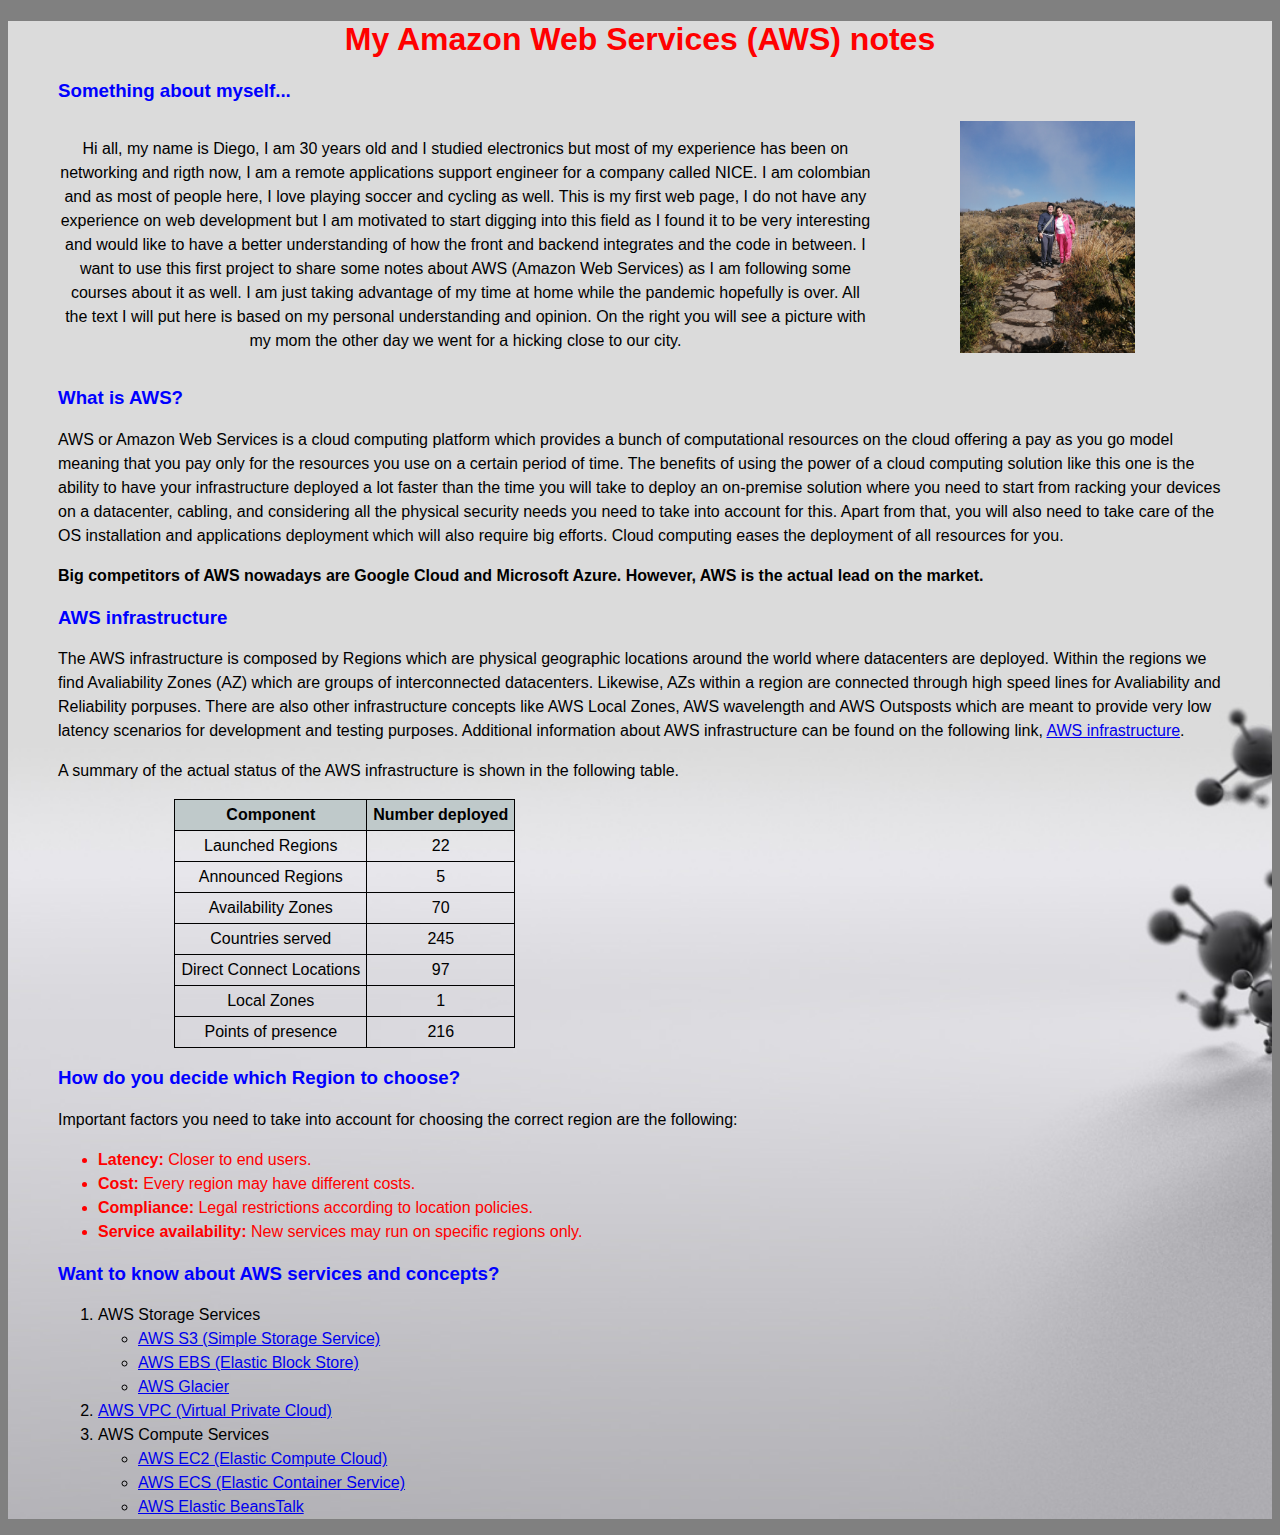
<file: index.html>
<!DOCTYPE html>
<html>
      <head>
          <title>AWS by DEPT</title>
          <meta name="viewport" content="width=device-width, initial-scale=1.0">
          <link rel="stylesheet" href="styleSass.css">
      </head>

      <body>

          <div class="hero-image">
              <div class="main_container">
                <h1>My Amazon Web Services (AWS) notes</h1>
                    <h3>Something about myself...</h3>

                        <div class="grid">
                              <div class="grid-item">
                                <p>Hi all, my name is Diego, I am 30 years old and I studied electronics but most of my experience has been on networking and rigth now,
                                I am a remote applications support engineer for a company called NICE. I am colombian and as most of people here, I love playing soccer and cycling as well. This is my
                                first web page, I do not have any experience on web development but I am motivated to start digging into this field as I found it to be very interesting
                                and would like to have a better understanding of how the front and backend integrates and the code in between. I want to use this first project to share
                                some notes about AWS (Amazon Web Services) as I am following some courses about it as well. I am just taking advantage of my time at home while
                                the pandemic hopefully is over. All the text I will put here is based on my personal understanding and opinion. On the right you will see a picture with my mom
                                the other day we went for a hicking close to our city.</p>
                              </div>
                              <div class="grid-item">
                                <img src="./images/withMom3.png" hspace="1%">
                              </div>
                        </div>

                <h3>What is AWS?</h3>

                <p>
                  AWS or Amazon Web Services is a cloud computing platform which provides a bunch of computational resources on the cloud offering a pay as you go
                  model meaning that you pay only for the resources you use on a certain period of time. The benefits of using the power of a cloud computing solution
                  like this one is the ability to have your infrastructure deployed a lot faster than the time you will take to deploy an on-premise solution where
                  you need to start from racking your devices on a datacenter, cabling, and considering all the physical security needs you need to take into
                  account for this. Apart from that, you will also need to take care of the OS installation and applications deployment which will also require big
                  efforts. Cloud computing eases the deployment of all resources for you.
                </p>

                <div id="middle">
                  <span class="name">
                    <p>
                      Big competitors of AWS nowadays are Google Cloud and Microsoft Azure. However, AWS is the actual lead on the market.
                    </p>
                  </span>
                </div>

                <h3>AWS infrastructure</h3>

                <p>
                  The AWS infrastructure is composed by Regions which are physical geographic locations around the world where datacenters are deployed. Within the
                  regions we find Avaliability Zones (AZ) which are groups of interconnected datacenters. Likewise, AZs within a region are connected through high
                  speed lines for Avaliability and Reliability porpuses. There are also other infrastructure concepts like AWS Local Zones, AWS wavelength and AWS
                  Outsposts which are meant to provide very low latency scenarios for development and testing purposes. Additional information about AWS infrastructure
                  can be found on the following link, <a href="https://aws.amazon.com/about-aws/global-infrastructure/regions_az/?p=ngi&loc=2">AWS infrastructure</a>.
                </p>

                <p>A summary of the actual status of the AWS infrastructure is shown in the following table.</p>

                <table>
                  <tr>
                    <th>Component</th>
                    <th>Number deployed</th>
                  </tr>
                  <tr>
                    <td>Launched Regions</td>
                    <td>22</td>
                  </tr>
                  <tr>
                    <td>Announced Regions</td>
                    <td>5</td>
                  </tr>
                  <tr>
                    <td>Availability Zones</td>
                    <td>70</td>
                  </tr>
                  <tr>
                    <td>Countries served</td>
                    <td>245</td>
                  </tr>
                  <tr>
                    <td>Direct Connect Locations</td>
                    <td>97</td>
                  </tr>
                  <tr>
                    <td>Local Zones</td>
                    <td>1</td>
                  </tr>
                  <tr>
                    <td>Points of presence</td>
                    <td>216</td>
                  </tr>
                </table>

                <div>
                    <h3>How do you decide which Region to choose?</h3>

                    <p>Important factors you need to take into account for choosing the correct region are the following:</p>

                    <ul>
                        <li><strong>Latency:</strong> Closer to end users.</li>
                        <li><strong>Cost:</strong> Every region may have different costs.</li>
                        <li><strong>Compliance:</strong> Legal restrictions according to location policies.</li>
                        <li><strong>Service availability:</strong> New services may run on specific regions only.</li>
                    </ul>
                </div>

                <h3>Want to know about AWS services and concepts?</h3>

                <ol>
                  <li>AWS Storage Services</li>
                    <ul>
                      <li><a href="AWS_S3.html">AWS S3 (Simple Storage Service)</a></li>
                      <li><a href="AWS_EBS.html">AWS EBS (Elastic Block Store)</a>
                      <!--<li><a href="AWS_EFS.html">AWS EFS (Elastic File System)</a>-->
                      <li><a href="AWS_Glacier.html">AWS Glacier</a>
                    </ul>
                  <li><a href="AWS_VPC.html">AWS VPC (Virtual Private Cloud)</a></li>
                  <li>AWS Compute Services</li>
                    <ul>
                      <li><a href="AWS_EC2.html">AWS EC2 (Elastic Compute Cloud)</a></li>
                      <li><a href="AWS_ECS.html">AWS ECS (Elastic Container Service)</a></li>
                      <li><a href="AWS_Beanstalk.html">AWS Elastic BeansTalk</a>
                    </ul>
                </ol>
              </div>
            </div>
      </body>
</html>
</file>
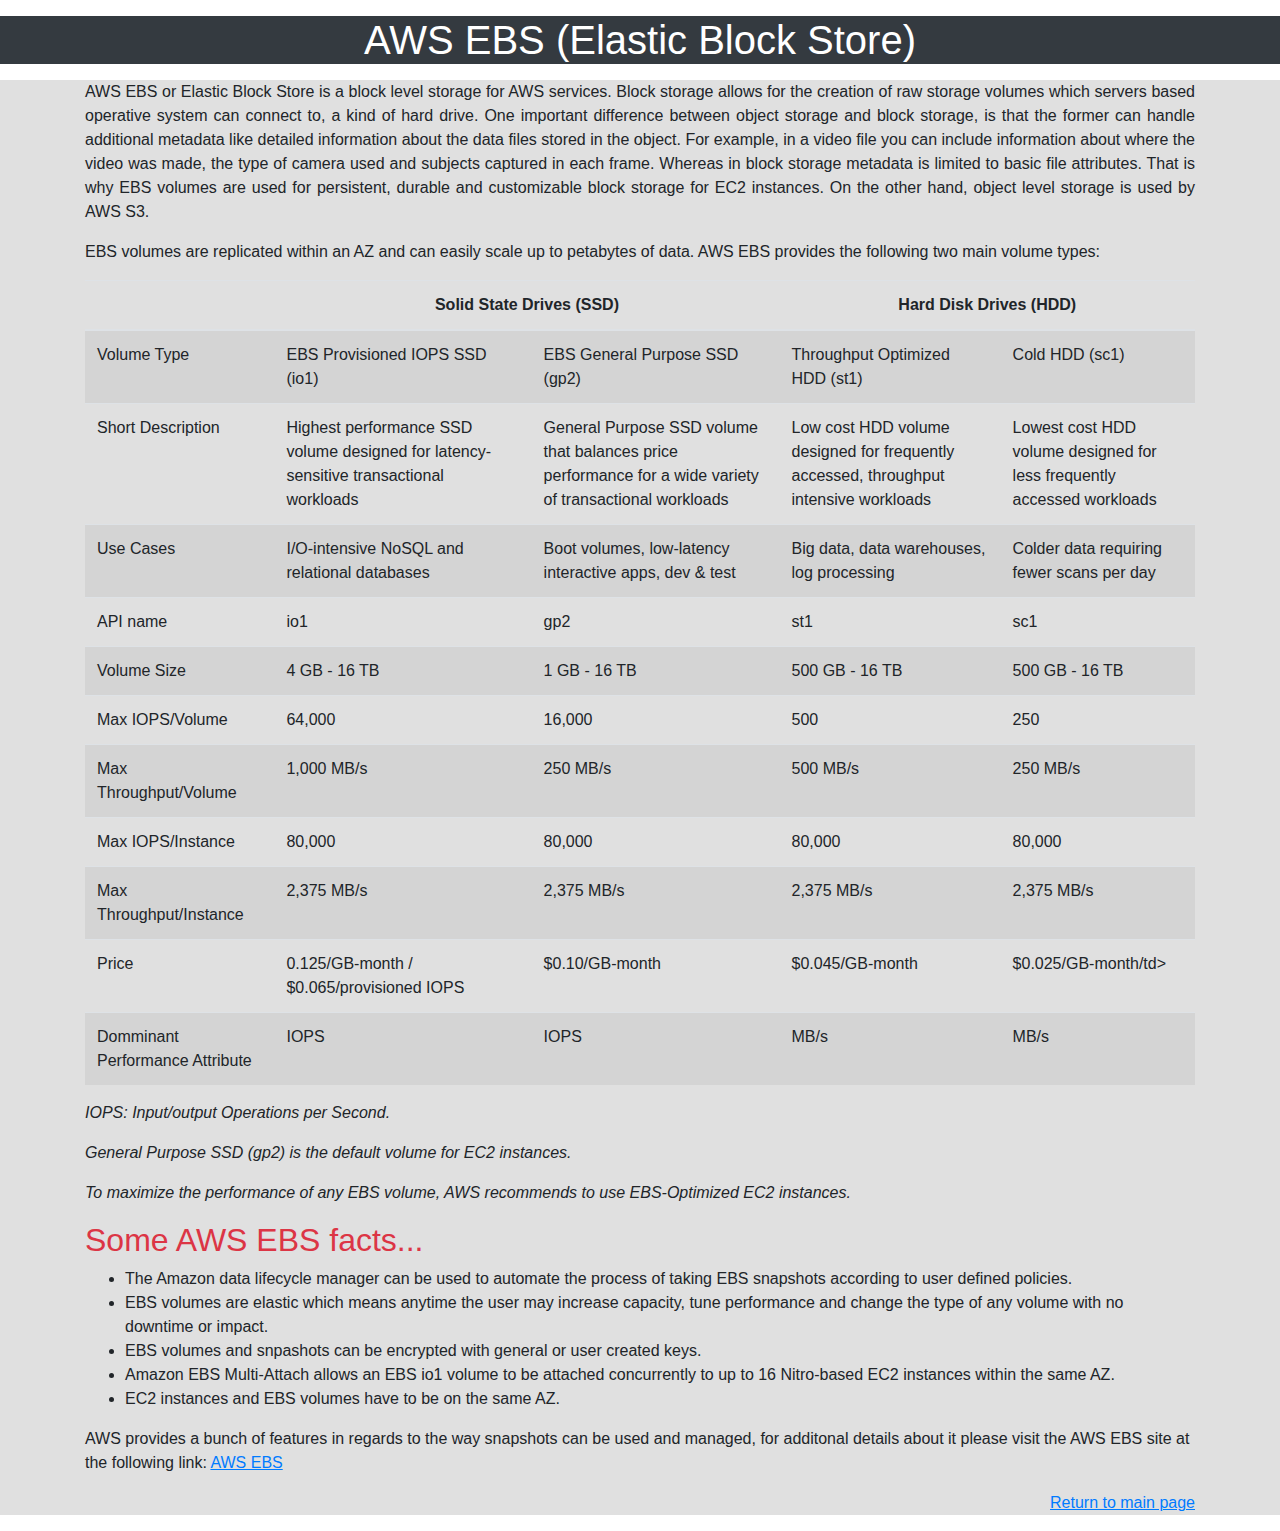
<file: AWS_EBS.html>
<!DOCTYPE html>
<html>
      <head>
            <title>AWS EBS</title>
            <link rel="stylesheet" href="https://maxcdn.bootstrapcdn.com/bootstrap/4.0.0/css/bootstrap.min.css" integrity="sha384-Gn5384xqQ1aoWXA+058RXPxPg6fy4IWvTNh0E263XmFcJlSAwiGgFAW/dAiS6JXm" crossorigin="anonymous">
            <style>
                  .container-fluid {
                    background-color: #e0e0e0;
                  }
            </style>
      </head>

      <body>
            <div class="container-fluid pt-12 my-3 bg-dark text-white">

                <h1 class="text-center">AWS EBS (Elastic Block Store)</h1>

            </div>

            <div class="container-fluid">

                     <div class="container">
                          <p class="text-justify">AWS EBS or Elastic Block Store is a block level storage for AWS services. Block storage allows for the creation of raw storage volumes which servers
                            based operative system can connect to, a kind of hard drive. One important difference between object storage and block storage, is that the former can
                            handle additional metadata like detailed information about the data files stored in the object. For example, in a video file you can include information
                            about where the video was made, the type of camera used and subjects captured in each frame. Whereas in block storage metadata is limited to basic
                            file attributes. That is why EBS volumes are used for persistent, durable and customizable block storage for EC2 instances. On the other hand, object
                            level storage is used by AWS S3.</p>

                          <p class="text-justify">EBS volumes are replicated within an AZ and can easily scale up to petabytes of data. AWS EBS provides the following two
                            main volume types:</p>

                     </div>

                     <div class="container">
                       <div class="table-responsive">
                          <table class="table table-striped">
                              <thead>
                                 <tr>
                                    <th scope="col"></th>
                                    <th colspan="2" class="text-center">Solid State Drives (SSD)</th>
                                    <th colspan="2" class="text-center">Hard Disk Drives (HDD)</th>
                                </tr>
                             </thead>
                             <tbody>
                                <tr>
                                    <td scope="col">Volume Type</td>
                                    <td scope="col">EBS Provisioned IOPS SSD (io1)</td>
                                    <td scope="col">EBS General Purpose SSD (gp2)</td>
                                    <td scope="col">Throughput Optimized HDD (st1)</td>
                                    <td scope="col">Cold HDD (sc1)</td>
                                </tr>
                                <tr>
                                    <td scope="col">Short Description</th>
                                    <td scope="col">Highest performance SSD volume designed for latency-sensitive transactional workloads</td>
                                    <td scope="col">General Purpose SSD volume that balances price performance for a wide variety of transactional workloads</td>
                                    <td scope="col">Low cost HDD volume designed for frequently accessed, throughput intensive workloads</td>
                                    <td scope="col">Lowest cost HDD volume designed for less frequently accessed workloads</td>
                                </tr>
                                <tr>
                                    <td scope="col">Use Cases</td>
                                    <td scope="col">I/O-intensive NoSQL and relational databases</td>
                                    <td scope="col">Boot volumes, low-latency interactive apps, dev & test</td>
                                    <td scope="col">Big data, data warehouses, log processing</td>
                                    <td scope="col">Colder data requiring fewer scans per day</td>
                                </tr>
                                <tr>
                                    <td scope="col">API name</td>
                                    <td scope="col">io1</td>
                                    <td scope="col">gp2</td>
                                    <td scope="col">st1</td>
                                    <td scope="col">sc1</td>
                                </tr>
                                <tr>
                                    <td scope="col">Volume Size</td>
                                    <td scope="col">4 GB - 16 TB</td>
                                    <td scope="col">1 GB - 16 TB</td>
                                    <td scope="col">500 GB - 16 TB</td>
                                    <td scope="col">500 GB - 16 TB</td>
                                </tr>
                                <tr>
                                    <td scope="col">Max IOPS/Volume</td>
                                    <td scope="col">64,000</td>
                                    <td scope="col">16,000</td>
                                    <td scope="col">500</td>
                                    <td scope="col">250</td>
                                </tr>
                                <tr>
                                    <td scope="col">Max Throughput/Volume</td>
                                    <td scope="col">1,000 MB/s</td>
                                    <td scope="col">250 MB/s</td>
                                    <td scope="col">500 MB/s</td>
                                    <td scope="col">250 MB/s</td>
                                </tr>
                                <tr>
                                    <td scope="col">Max IOPS/Instance</td>
                                    <td scope="col">80,000</td>
                                    <td scope="col">80,000</td>
                                    <td scope="col">80,000</td>
                                    <td scope="col">80,000</td>
                                </tr>
                                <tr>
                                    <td scope="col">Max Throughput/Instance</td>
                                    <td scope="col">2,375 MB/s</td>
                                    <td scope="col">2,375 MB/s</td>
                                    <td scope="col">2,375 MB/s</td>
                                    <td scope="col">2,375 MB/s</td>
                                </tr>
                                <tr>
                                    <td scope="col">Price</td>
                                    <td scope="col">0.125/GB-month / $0.065/provisioned IOPS</td>
                                    <td scope="col">$0.10/GB-month</td>
                                    <td scope="col">$0.045/GB-month</td>
                                    <td scope="col">$0.025/GB-month/td>
                                </tr>
                                <tr>
                                    <td scope="col">Domminant Performance Attribute</td>
                                    <td scope="col">IOPS</td>
                                    <td scope="col">IOPS</td>
                                    <td scope="col">MB/s</td>
                                    <td scope="col">MB/s</td>
                                </tr>
                            </tbody>
                          </table>
                        </div>
                    </div>

                    <div class="container">

                        <p class="font-italic">IOPS: Input/output Operations per Second.</p>
                        <p class="font-italic">General Purpose SSD (gp2) is the default volume for EC2 instances.</p>
                        <p class="font-italic">To maximize the performance of any EBS volume, AWS recommends to use EBS-Optimized EC2 instances.</p>

                        <h2 class="text-danger">Some AWS EBS facts...</h2>

                        <ul>
                            <li>The Amazon data lifecycle manager can be used to automate the process of taking EBS snapshots according to user defined policies.</li>
                            <li>EBS volumes are elastic which means anytime the user may increase capacity, tune performance and change the type of any volume with
                            no downtime or impact.</li>
                            <li>EBS volumes and snpashots can be encrypted with general or user created keys.</li>
                            <li>Amazon EBS Multi-Attach allows an EBS io1 volume to be attached concurrently to up to 16 Nitro-based EC2 instances within the same AZ.</li>
                            <li>EC2 instances and EBS volumes have to be on the same AZ.</li>
                       </ul>

                       <p>AWS provides a bunch of features in regards to the way snapshots can be used and managed, for additonal details about it please visit the
                         AWS EBS site at the following link: <a href="https://aws.amazon.com/ebs/features/"><u>AWS EBS</u><a></p>

                      <p class="text-right"><a href="index.html"><u>Return to main page</u></p>

                  </div>
            </div>
      </body>
</html>
</file>
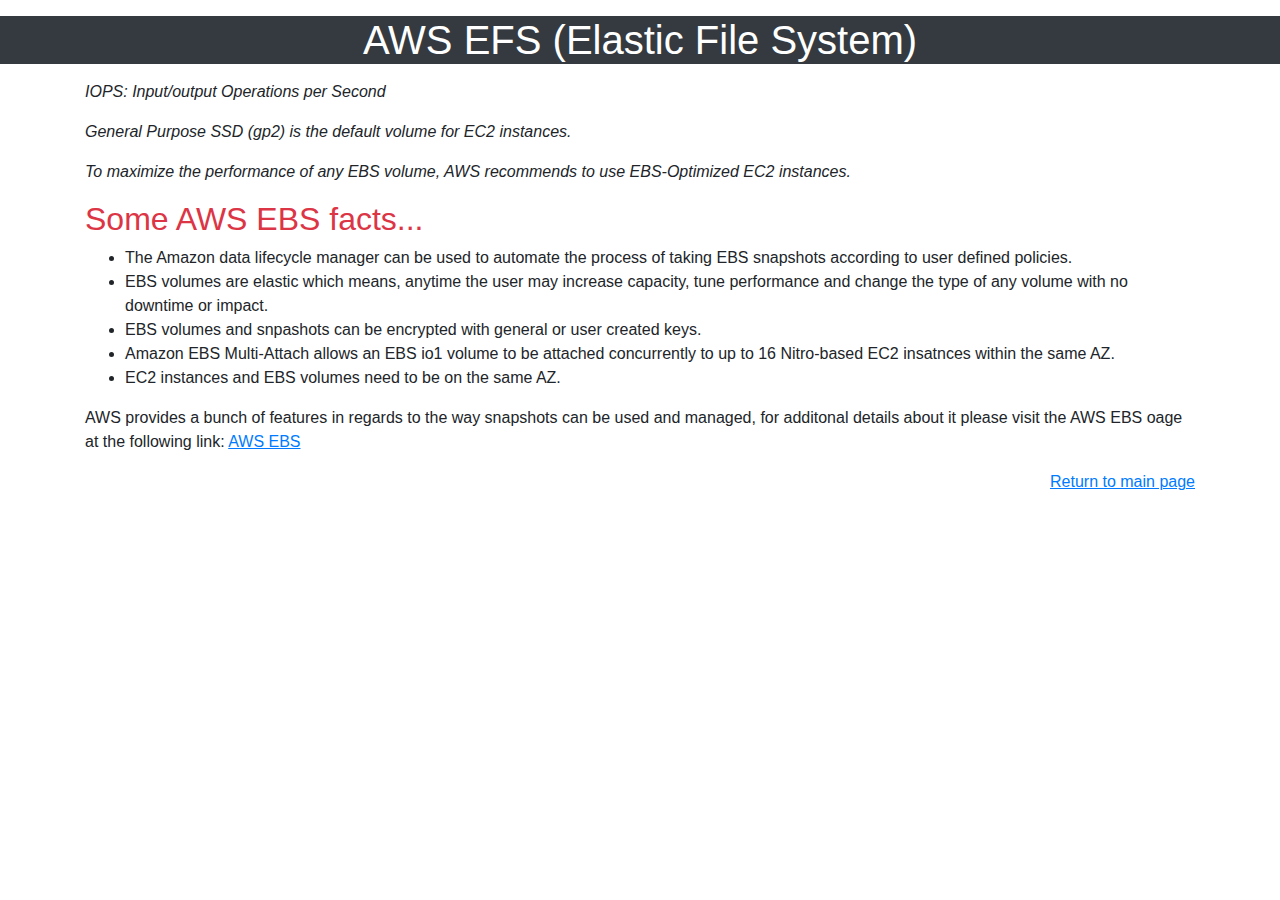
<file: AWS_EFS.html>
<!DOCTYPE html>
<html>
      <head>
            <title>AWS EFS</title>
            <link rel="stylesheet" href="https://maxcdn.bootstrapcdn.com/bootstrap/4.0.0/css/bootstrap.min.css" integrity="sha384-Gn5384xqQ1aoWXA+058RXPxPg6fy4IWvTNh0E263XmFcJlSAwiGgFAW/dAiS6JXm" crossorigin="anonymous">
      </head>

      <body>
            <div class="container-fluid pt-12 my-3 bg-dark text-white">

                <h1 class="text-center">AWS EFS (Elastic File System)</h1>

            </div>

            <div class="container">
                  <p class="text-justify"></p>

                  <p class="text-justify"></p>

            </div>

            <div class="container">

                <p class="font-italic">IOPS: Input/output Operations per Second</p>
                <p class="font-italic">General Purpose SSD (gp2) is the default volume for EC2 instances.</p>
                <p class="font-italic">To maximize the performance of any EBS volume, AWS recommends to use EBS-Optimized EC2 instances.</p>

                <h2 class="text-danger">Some AWS EBS facts...</h2>

                <ul>
                    <li>The Amazon data lifecycle manager can be used to automate the process of taking EBS snapshots according to user defined policies.</li>
                    <li>EBS volumes are elastic which means, anytime the user may increase capacity, tune performance and change the type of any volume with
                    no downtime or impact.</li>
                    <li>EBS volumes and snpashots can be encrypted with general or user created keys.</li>
                    <li>Amazon EBS Multi-Attach allows an EBS io1 volume to be attached concurrently to up to 16 Nitro-based EC2 insatnces within the same AZ.</li>
                    <li>EC2 instances and EBS volumes need to be on the same AZ.</li>
               </ul>

               <p>AWS provides a bunch of features in regards to the way snapshots can be used and managed, for additonal details about it please visit the
                 AWS EBS oage at the following link: <a href="https://aws.amazon.com/ebs/features/"><u>AWS EBS</u><a></p>

               <p class="text-right"><a href="index.html"><u>Return to main page</u></p>

          </div>
      </body>
</html>
</file>
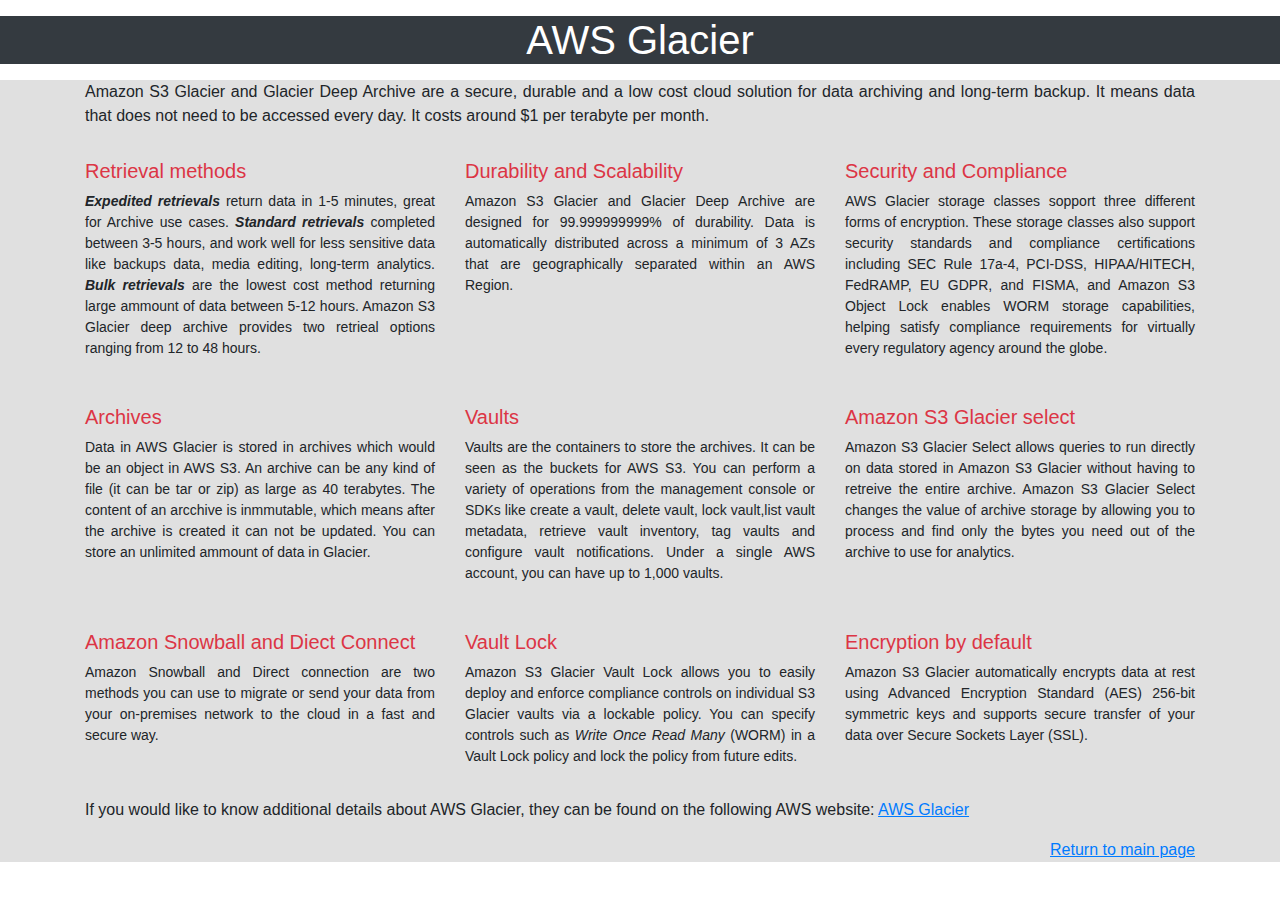
<file: AWS_Glacier.html>
<!DOCTYPE html>
<html>
      <head>
            <title>Amazon S3 Glacier</title>
            <link rel="stylesheet" href="https://maxcdn.bootstrapcdn.com/bootstrap/4.0.0/css/bootstrap.min.css" integrity="sha384-Gn5384xqQ1aoWXA+058RXPxPg6fy4IWvTNh0E263XmFcJlSAwiGgFAW/dAiS6JXm" crossorigin="anonymous">
            <style>
                  .row > div {
                      padding: 15px;
                      font-size: 14px;
                  }
                  .container-fluid {
                      background-color: #e0e0e0;
                  }
            </style>
      </head>
      <body>
            <div class="container-fluid pt-12 my-3 bg-dark text-white">

                    <h1 class="text-center">AWS Glacier</h1>

            </div>

            <div class="container-fluid">

                  <div class="container">

                    <p class="text-justify">Amazon S3 Glacier and Glacier Deep Archive are a secure, durable and a low cost cloud solution for data archiving and
                      long-term backup. It means data that does not need to be accessed every day. It costs around &#36;1 per terabyte per month.
                 </div>

                 <div class="container">
                      <div class="row">
                            <div class="col-sm-4">
                                    <h5 class="text-danger">Retrieval methods</h5>
                                    <p class="text-justify"><strong><i>Expedited retrievals</i></strong> return data in 1-5 minutes, great for Archive use cases.
                                      <strong><i>Standard retrievals</i></strong> completed between 3-5 hours, and work well for less sensitive data like backups data,
                                      media editing, long-term analytics. <strong><i>Bulk retrievals</i></strong> are the lowest cost method returning large ammount of data
                                      between 5-12 hours. Amazon S3 Glacier deep archive provides two retrieal options ranging from 12 to 48 hours.</p>
                           </div>

                           <div class="col-sm-4">
                                    <h5 class="text-danger">Durability and Scalability</h5>
                                    <p class="text-justify">Amazon S3 Glacier and Glacier Deep Archive are designed for 99.999999999% of durability. Data is automatically
                                      distributed across a minimum of 3 AZs that are geographically separated within an AWS Region.</p>
                          </div>

                          <div class="col-sm-4">
                                   <h5 class="text-danger">Security and Compliance</h5>
                                   <p class="text-justify">AWS Glacier storage classes sopport three different forms of encryption. These storage classes also
                                     support security standards and compliance certifications including SEC Rule 17a-4, PCI-DSS, HIPAA/HITECH, FedRAMP, EU GDPR,
                                     and FISMA, and Amazon S3 Object Lock enables WORM storage capabilities, helping satisfy compliance requirements for virtually
                                     every regulatory agency around the globe.</p>
                         </div>
                    </div>

                    <div class="row">
                          <div class="col-sm-4">
                                  <h5 class="text-danger">Archives</h5>
                                  <p class="text-justify">Data in AWS Glacier is stored in archives which would be an object in AWS S3. An archive can be any kind
                                    of file (it can be tar or zip) as large as 40 terabytes. The content of an arcchive is inmmutable, which means after the archive
                                    is created it can not be updated. You can store an unlimited ammount of data in Glacier.</p>
                          </div>

                          <div class="col-sm-4">
                                  <h5 class="text-danger">Vaults</h5>
                                  <p class="text-justify">Vaults are the containers to store the archives. It can be seen as the buckets for AWS S3. You can perform
                                    a variety of operations from the management console or SDKs like create a vault, delete vault, lock vault,list vault metadata,
                                    retrieve vault inventory, tag vaults and configure vault notifications. Under a single AWS account, you can have up to 1,000 vaults.</p>
                         </div>

                         <div class="col-sm-4">
                                 <h5 class="text-danger">Amazon S3 Glacier select</h5>
                                 <p class="text-justify">Amazon S3 Glacier Select allows queries to run directly on data stored in Amazon S3 Glacier without having
                                   to retreive the entire archive. Amazon S3 Glacier Select changes the value of archive storage by allowing you to process and find
                                   only the bytes you need out of the archive to use for analytics.</p>
                        </div>
                    </div>

                    <div class="row">
                          <div class="col-sm-4">
                                  <h5 class="text-danger">Amazon Snowball and Diect Connect</h5>
                                  <p class="text-justify">Amazon Snowball and Direct connection are two methods you can use to migrate or send your data from
                                  your on-premises network to the cloud in a fast and secure way.</p>
                          </div>

                          <div class="col-sm-4">
                                  <h5 class="text-danger">Vault Lock</h5>
                                  <p class="text-justify">Amazon S3 Glacier Vault Lock allows you to easily deploy and enforce compliance controls on individual
                                     S3 Glacier vaults via a lockable policy. You can specify controls such as <i>Write Once Read Many</i> (WORM) in a Vault Lock policy
                                     and lock the policy from future edits.</p>
                         </div>

                         <div class="col-sm-4">
                                 <h5 class="text-danger">Encryption by default</h5>
                                 <p class="text-justify">Amazon S3 Glacier automatically encrypts data at rest using Advanced Encryption Standard (AES) 256-bit
                                   symmetric keys and supports secure transfer of your data over Secure Sockets Layer (SSL).</p>
                        </div>
                    </div>
                  </div>

                <div class="container">
                    <p>If you would like to know additional details about AWS Glacier, they can be found on the following AWS website: <a href="https://aws.amazon.com/glacier/features/?nc=sn&loc=2"><u>AWS Glacier</u></a></p>
                    <p class="text-right"><a href="index.html"><u>Return to main page</u></p>
                </div>
            </div>
      </body>
</html>
</file>
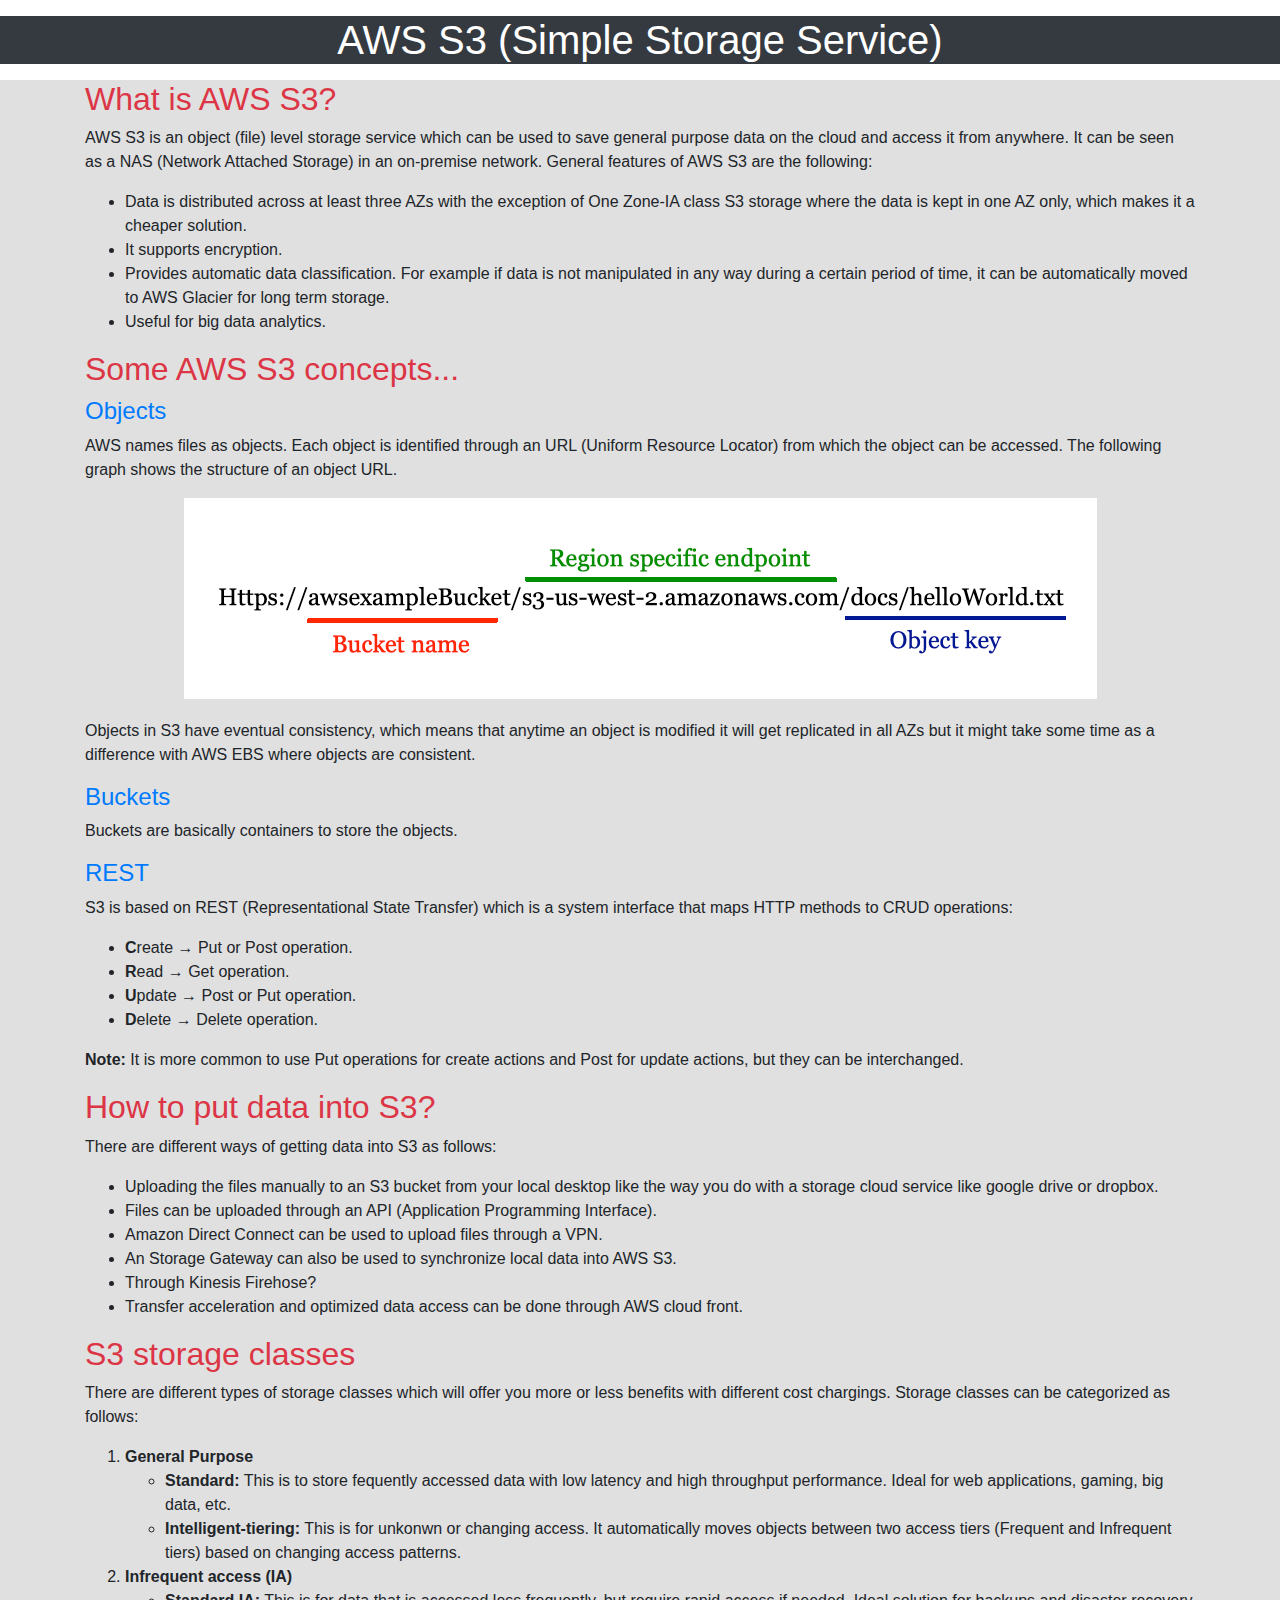
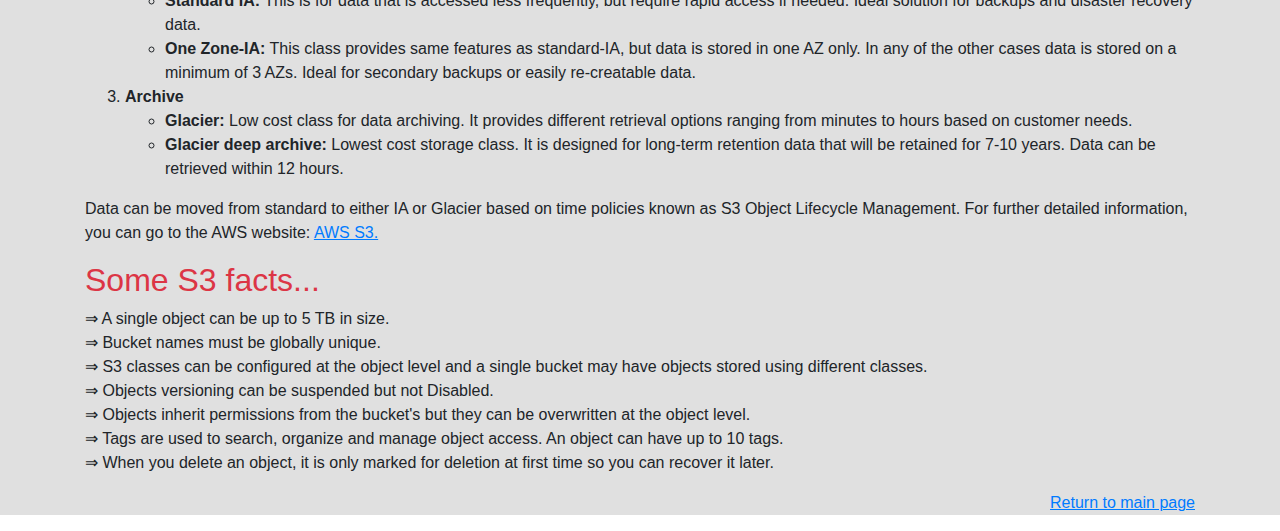
<file: AWS_S3.html>
<!DOCTYPE html>
<html>
      <head>
            <title>AWS S3</title>
            <link rel="stylesheet" href="https://maxcdn.bootstrapcdn.com/bootstrap/4.0.0/css/bootstrap.min.css" integrity="sha384-Gn5384xqQ1aoWXA+058RXPxPg6fy4IWvTNh0E263XmFcJlSAwiGgFAW/dAiS6JXm" crossorigin="anonymous">
            <style>
                  .container-fluid {
                    background-color: #e0e0e0;
                  }
            </style>
      </head>
      <body>
            <div class="container-fluid pt-12 my-3 bg-dark text-white">

                    <h1 class="text-center">AWS S3 (Simple Storage Service)</h1>

            </div>

            <div class="container-fluid">

                <div class="container">

                    <h2 class="text-danger">What is AWS S3?</h2>

                    <p>AWS S3 is an object (file) level storage service which can be used to save general purpose data on the cloud and access it from anywhere.
                    It can be seen as a NAS (Network Attached Storage) in an on-premise network. General features of AWS S3 are the following:</p>

                    <ul>
                        <li>Data is distributed across at least three AZs with the exception of One Zone-IA class S3 storage where the data is kept in one AZ only, which
                        makes it a cheaper solution.</li>
                        <li>It supports encryption.</li>
                        <li>Provides automatic data classification. For example if data is not manipulated in any way during a certain period of time, it can be
                        automatically moved to AWS Glacier for long term storage.</li>
                        <li>Useful for big data analytics.</li>
                    </ul>

                    <h2 class="text-danger">Some AWS S3 concepts...</h2>

                    <h4 class="text-primary">Objects</h4>

                    <p>AWS names files as objects. Each object is identified through an URL (Uniform Resource Locator) from which the object can be accessed.
                      The following graph shows the structure of an object URL.</p>

                </div>

                <div class="container">
                      <div class="col-12 mx-auto text-center" style="margin-bottom:20px">
                            <img src="./images/ObjectAWS_S3.png" class="img-fluid">
                      </div>
                </div>

                <div class="container">

                    <p>Objects in S3 have eventual consistency, which means that anytime an object is modified it will get replicated in all AZs but it might
                      take some time as a difference with AWS EBS where objects are consistent.</p>

                    <h4 class="text-primary">Buckets</h4>

                    <p>Buckets are basically containers to store the objects.</p>

                    <h4 class="text-primary">REST</h4>

                    <p>S3 is based on REST (Representational State Transfer) which is a system interface that maps HTTP methods to CRUD operations:</p>

                    <ul>
                        <li><strong>C</strong>reate &#8594; Put or Post operation.</li>
                        <li><strong>R</strong>ead &#8594; Get operation.</li>
                        <li><strong>U</strong>pdate &#8594; Post or Put operation.</li>
                        <li><strong>D</strong>elete &#8594; Delete operation.</li>
                    </ul>

                    <p><strong>Note:</strong> It is more common to use Put operations for create actions and Post for update actions, but they can be interchanged.</p>

                    <h2 class="text-danger">How to put data into S3?</h2>

                    <p>There are different ways of getting data into S3 as follows:</p>

                    <ul>
                        <li>Uploading the files manually to an S3 bucket from your local desktop like the way you do with a storage cloud service like google drive
                        or dropbox.</li>
                        <li>Files can be uploaded through an API (Application Programming Interface).</li>
                        <li>Amazon Direct Connect can be used to upload files through a VPN.</li>
                        <li>An Storage Gateway can also be used to synchronize local data into AWS S3.</li>
                        <li>Through Kinesis Firehose?</li>
                        <li>Transfer acceleration and optimized data access can be done through AWS cloud front.</li>
                    </ul>

                    <h2 class="text-danger">S3 storage classes</h2>

                    <p>There are different types of storage classes which will offer you more or less benefits with different cost chargings. Storage classes can be
                      categorized as follows:</p>

                    <ol>
                        <li><strong>General Purpose</strong></li>
                            <ul>
                                <li><strong>Standard:</strong> This is to store fequently accessed data with low latency and high throughput performance. Ideal for
                                web applications, gaming, big data, etc.</li>
                                <li><strong>Intelligent-tiering:</strong> This is for unkonwn or changing access. It automatically moves objects between two access tiers
                                (Frequent and Infrequent tiers) based on changing access patterns.</li>
                            </ul>
                        <li><strong>Infrequent access (IA)</strong></li>
                            <ul>
                                <li><strong>Standard IA:</strong> This is for data that is accessed less frequently, but require rapid access if needed. Ideal solution
                                for backups and disaster recovery data.</li>
                                <li><strong>One Zone-IA:</strong> This class provides same features as standard-IA, but data is stored in one AZ only. In any of the
                                other cases data is stored on a minimum of 3 AZs. Ideal for secondary backups or easily re-creatable data.</li>
                            </ul>
                        <li><strong>Archive</strong></li>
                            <ul>
                                <li><strong>Glacier:</strong> Low cost class for data archiving. It provides different retrieval options ranging from minutes to hours
                                based on customer needs.</li>
                                <li><strong>Glacier deep archive:</strong> Lowest cost storage class. It is designed for long-term retention data that will be
                                retained for 7-10 years. Data can be retrieved within 12 hours.</li>
                            </ul>
                    </ol>

                    <p>Data can be moved from standard to either IA or Glacier based on time policies known as S3 Object Lifecycle Management. For further detailed
                    information, you can go to the AWS website: <a href="https://aws.amazon.com/s3/storage-classes/?nc=sn&loc=3"><u>AWS S3.</u></a> </p>

                    <h2 class="text-danger">Some S3 facts...</h2>

                    <ul class="list-unstyled">
                        <li>&rArr;	A single object can be up to 5 TB in size.</li>
                        <li>&rArr;	Bucket names must be globally unique.</li>
                        <li>&rArr;	S3 classes can be configured at the object level and a single bucket may have objects stored using different classes.</li>
                        <li>&rArr;	Objects versioning can be suspended but not Disabled.</li>
                        <li>&rArr;	Objects inherit permissions from the bucket's but they can be overwritten at the object level.</li>
                        <li>&rArr;	Tags are used to search, organize and manage object access. An object can have up to 10 tags.</li>
                        <li>&rArr;	When you delete an object, it is only marked for deletion at first time so you can recover it later.</li>
                   </ul>

                   <p class="text-right"><a href="index.html"><u>Return to main page</u></p>

                </div>
            </div>
     </body>
</html>
</file>
<file: styleSass.css>
div ul, div ol ul, #top, p, ol {
  font-family: "Helvetica";
  line-height: 1.5; }

@media (min-width: 1101px) {
  body {
    background-color: grey; }

  img {
    width: 50%; }

  .main_container {
    margin-left: 50px;
    margin-right: 50px;
    margin-top: 20px;
    margin-bottom: 50 px; } }
@media (max-width: 1100px) {
  body {
    background-color: blue; }

  h1 {
    font-size: 14px; }

  h3 {
    font-size: 12px; }

  p {
    font-size: 8px; }

  table, th, td {
    font-size: 6px; }

  ul, ol {
    font-size: 8px; }

  img {
    width: 80%; }

  .main_container {
    margin-left: 10px;
    margin-right: 10px;
    margin-top: 10px;
    margin-bottom: 10px; } }
div p {
  color: black; }
div ul {
  color: red; }
div ol ul {
  color: black; }

h1 {
  color: red;
  text-align: center;
  font-family: "Helvetica"; }

h3 {
  color: blue;
  text-align: left;
  font-family: "Helvetica"; }

#top {
  font-style: italic; }

#middle {
  font-weight: bold; }

p {
  color: black; }

table, th, td {
  font-family: "Helvetica";
  border: 1px solid black;
  border-collapse: collapse;
  text-align: center;
  padding: 6px; }

th {
  background-color: #BFC9CA; }

table {
  margin-left: 10%; }

.hero-image {
  background-image: url("./images/back_image.jpg");
  height: auto;
  background-position: center;
  background-repeat: no-repeat;
  background-size: cover; }

.grid {
  display: grid;
  grid-template-columns: 70% 30%; }

.grid-item {
  text-align: center; }

/*# sourceMappingURL=styleSass.css.map */
</file>
